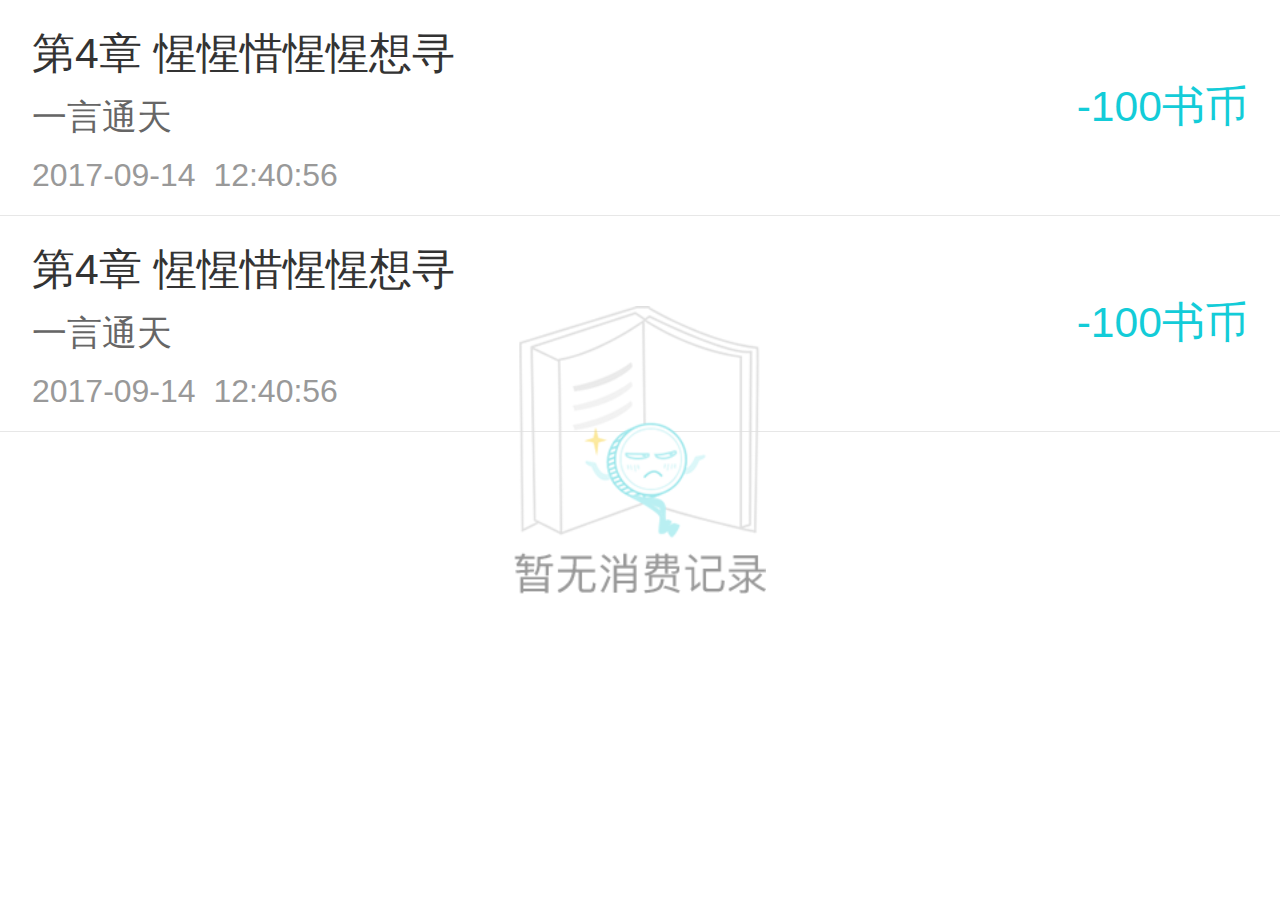
<file: index.1.html>
<!DOCTYPE html>
<html lang="en">
<head>
    <meta charset="utf-8">
    <meta name="apple-touch-fullscreen" content="yes">
    <meta http-equiv="X-UA-Compatible" content="IE=edge">
    <meta http-equiv="X-UA-Compatible" content="IE=Edge，chrome=1">
    <meta name="viewport" content="width=device-width, initial-scale=1, user-scalable=no, minimal-ui" />
    <meta name="format-detection" content="telephone=no, email=no" />
    <meta name="apple-mobile-web-app-capable" content="yes" />
    <meta name="apple-mobile-web-app-status-bar-style" content="black" />
    <meta name="wap-font-scale" content="no">
    <meta name="screen-orientation" content="portrait">
    <meta name="full-screen" content="yes">
    <meta name="browsermode" content="application">
    <meta name="x5-orientation" content="portrait">
    <meta name="x5-fullscreen" content="true">
    <meta name="x5-page-mode" content="app">
    <title>消费记录</title>
    <!-- <link rel="stylesheet" href="css/index.css"> -->
    <link rel="stylesheet" href="css/reset.css">
    <script>
        (function(doc, win) {
            var docEl = doc.documentElement,
                resizeEvt = 'orientationchange' in window ? 'orientationchange' : 'resize',
                recalc = function() {
                    var clientWidth = docEl.clientWidth;
                    if (!clientWidth) return;
                    if (clientWidth >= 750 && clientWidth <= 1000) {
                        docEl.style.fontSize = 100 + 'px';
                    } else if (clientWidth >= 1000) {
                        docEl.style.fontSize = 100 * (1000 / 750) + 'px';
                    } else {
                        docEl.style.fontSize = 100 * (clientWidth / 750) + 'px';
                    }
                };
            if (!doc.addEventListener) return;
            win.addEventListener(resizeEvt, recalc, false);
            recalc();
        })(document, window);
    </script>

<style>
    html,
    body {
        /* background: #f2f2f2; */
    }
        .list ul {
        background: #fff;
    }
    .list ul li {
        height: 1.62rem;
        border-bottom: 1px solid #e7e7e7;
        padding: 0 0.24rem 0 0.24rem;
        color: #333;
        overflow: hidden;
    }
    .list ul li .item-left {
        float: left;
    }
    .list ul li .item-left p {
        font-size: 0.32rem;
        padding-top: 0.2rem;
        overflow: hidden;
        text-overflow: ellipsis;
        white-space: nowrap;
        line-height: 0.4rem;
        margin-bottom: .1rem;
    }
    .list ul li .item-left em {
        display: block;
        font-size: 0.26rem;
        line-height: 0.36rem;
        color: #666;
        margin-bottom: .1rem;
    }
    .list ul li .item-left div {
        color: #999;
        font-size: 0.24rem;
        line-height: 0.3rem;
        /* padding-bottom: 0.24rem; */
    }
    .list ul li .item-right {
        float: right;
        font-size: 0.32rem;
        color: #13ccd8;
        line-height: 1.6rem;
    }
    .no-list {
        height: 2.16rem;
        width: 1.89rem;
        position: absolute;
        top: 50%;
        left: 50%;
        margin-top: -1.08rem;
        margin-left: -0.945rem;
    }
    .infinite-img {
        text-align: center;
    }
    .infinite-img img {
        width: .72rem;
        height: .72rem;
    }
    .infinite-img img.hide {
        display: none;
    }
</style>
</head>
<body>
    <!-- 有消费记录时 -->
    <div class="list">
        <ul>
            <li>
                <div class="item-left">
                    <p>第4章 惺惺惜惺惺想寻</p>
                    <em>一言通天</em>
                    <div><span>2017-09-14</span>&nbsp&nbsp<span>12:40:56</span></div>
                </div>
                <div class="item-right">-100书币</div>
            </li>
        </ul>
        <!-- 和即将插入dom的node同级 -->
        <div id="infinite"><div class="infinite-img"><img class="hide" src="img/loading.gif" alt=""></div></div>
    </div>

    <!-- 没有消费记录时 -->
    <img class="no-list" src="img/05_03.png" alt="">

<script src="js/infinite.js"></script>
<script>
    var $ul = document.querySelector('ul')
    var $el = document.querySelector('#infinite')

    function insertDom() {
        var $li = document.createElement('li')
        $li.innerHTML = '<div class="item-left">' +
            '<p>第4章 惺惺惜惺惺想寻</p>' +
            '<em>一言通天</em>' +
            '<div><span>2017-09-14</span>&nbsp&nbsp<span>12:40:56</span></div>' +
            '</div>' +
            '<div class="item-right">-100书币</div>'
        $ul.appendChild($li)
    }

    var start = new infinite($el, insertDom)

    setInterval(function () {

    }, 1500)
</script>
</body>
</html>
</file>
<file: css/index.css>
html,
body {
  background: #f2f2f2;
}
header ul {
  background: #fff;
}
header ul li {
  height: 1.2rem;
  border-top: 1px solid #e6e6e6;
  margin: 0 0.3rem 0 0.3rem;
}
header ul li h5 {
  float: left;
}
header ul li h5 p {
  color: #222222;
  font-size: 0.32rem;
  padding-top: 0.15rem;
  overflow: hidden;
  text-overflow: ellipsis;
  white-space: nowrap;
  width: 5.8rem;
}
header ul li h5 div {
  color: #999999;
  font-size: 0.24rem;
  margin-top: 0.2rem;
}
header ul li h4 {
  float: right;
  font-size: 0.32rem;
  color: #13ccd8;
  line-height: 1.2rem;
}
header ul li:nth-child(1) {
  border: 0;
}
img {
  height: 2.16rem;
  width: 1.89rem;
  position: absolute;
  top: 50%;
  left: 50%;
  margin-top: -1.08rem;
  margin-left: -0.945rem;
}
</file>
